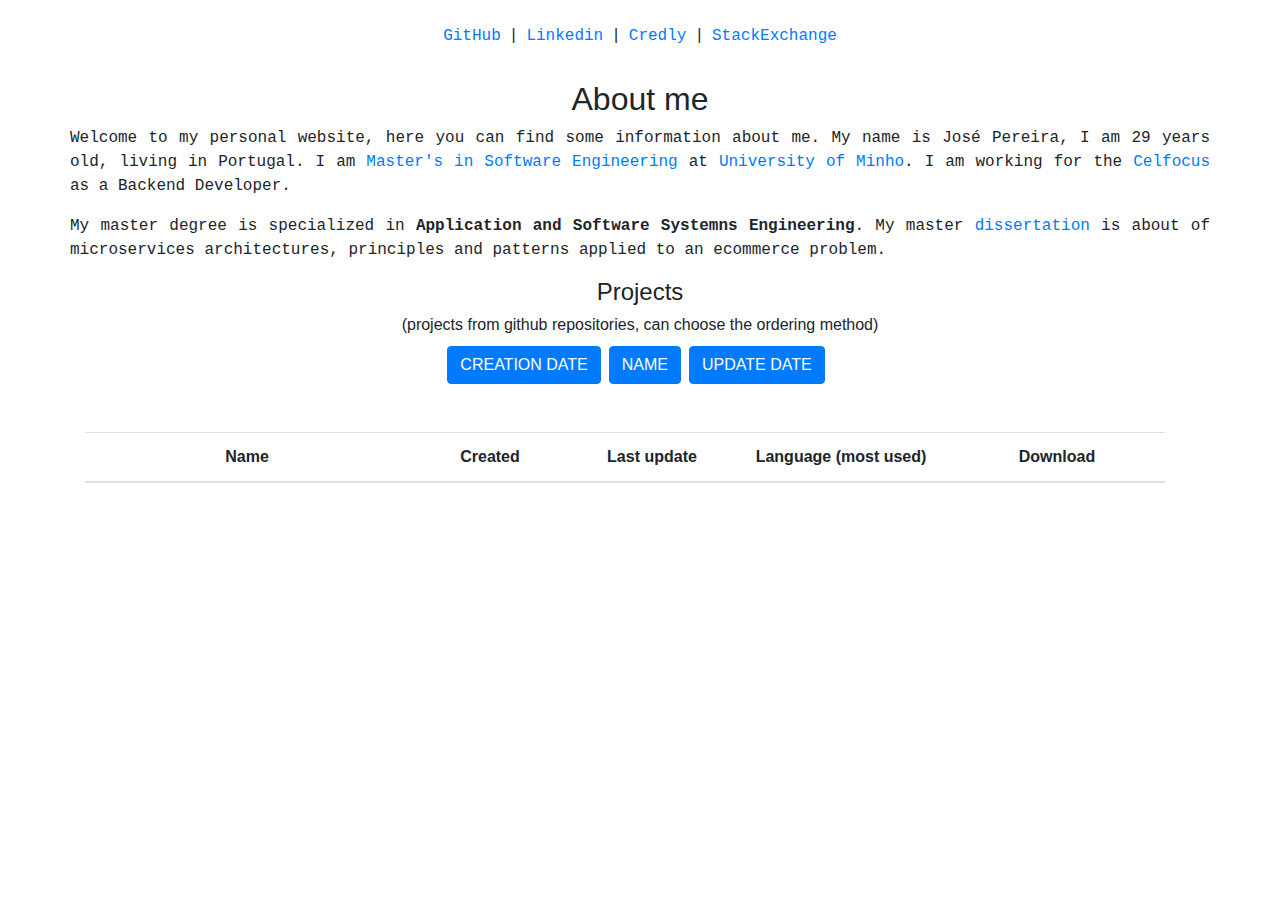
<file: index.html>
<!doctype html>
<html lang="en">
  <head>
    <!-- Required meta tags -->
    <meta charset="utf-8">
    <meta name="viewport" content="width=device-width, initial-scale=1, shrink-to-fit=no">

    <!-- Bootstrap CSS -->
    <link rel="stylesheet" href="https://stackpath.bootstrapcdn.com/bootstrap/4.3.1/css/bootstrap.min.css" integrity="sha384-ggOyR0iXCbMQv3Xipma34MD+dH/1fQ784/j6cY/iJTQUOhcWr7x9JvoRxT2MZw1T" crossorigin="anonymous">

    <link rel="shortcut icon" type="image/x-icon" href="images/favicon.ico" />
    <title>José Pereira</title>
  </head>
  <body onload="updateAboutMe(); loadProjects('created');">
    <div class="container">
        <nav class="row d-flex justify-content-center">
            <a class="mr-2 mt-4 text-monospace" href="https://github.com/josepereira1">GitHub</a>
            <p class="mr-2 mt-4 text-monospace"> | </p>
            <a class="mr-2 mt-4 text-monospace" href="https://www.linkedin.com/in/joseandrepereira/">Linkedin</a>
            <p class="mr-2 mt-4 text-monospace"> | </p>
            <a class="mr-2 mt-4 text-monospace" href="https://www.credly.com/users/jose-pereira.cd4a4c21">Credly</a>
            <p class="mr-2 mt-4 text-monospace"> | </p>
            <a class="mt-4 text-monospace" href="https://stackoverflow.com/users/12980274/jos%c3%a9-pereira">StackExchange</a>
        </nav>
        <div class="row d-flex justify-content-center">
            <h2 class="text-center pt-3">About me</h2>
            <p class="text-monospace text-justify">Welcome to my personal website, here you can find some information about me. My name is José Pereira, I am <span id="age"></span> years old, living in Portugal. I am <a href="https://miei.di.uminho.pt">Master's in Software Engineering</a> at <a href="https://www.uminho.pt/EN/Pages/default.aspx">University of Minho</a>. I am working for the <a href="https://www.celfocus.com/">Celfocus</a> as a Backend Developer.</p>
            <p class="text-monospace text-justify">My master degree is specialized in <b>Application and Software Systemns Engineering</b>. My master <a href="https://github.com/josepereira1/dissertation">dissertation</a> is about of microservices architectures, principles and patterns applied to an ecommerce problem.</p>
        </div>
        <div class="row d-flex justify-content-center">
            <h4 id="message" class="center">Projects</h4>
        </div>
        <div class="row d-flex justify-content-center">
            <h6 id="message" class="text-center">(projects from github repositories, can choose the ordering method)</h6>
        </div>
        <div class="row d-flex justify-content-center">
            <button onclick="loadProjects('created')" type="button" class="btn btn-primary mr-2 mt-1">CREATION DATE</button> 
            <button onclick="loadProjects('full_name')" type="button" class="btn btn-primary mr-2 mt-1">NAME</button>
            <button onclick="loadProjects('updated')" type="button" class="btn btn-primary mr-2 mt-1">UPDATE DATE</button>
        </div>
        <div class="row col s12">
            <table id="projectsTable" class="table mt-5">
                <thead>
                    <tr>
                        <th class="text-center" style="width: 30%">Name</th>
                        <th class="text-center" style="width: 15%">Created</th>
                        <th class="text-center" style="width: 15%">Last update</th>
                        <th class="text-center" style="width: 20%">Language (most used)</th>
                        <th class="text-center" style="width: 20%">Download</th>
                    </tr>
                </thead>
                <tbody id="projectTableContent">

                </tbody>
            </table>
        </div>
        <div class="row d-flex justify-content-center">
            <ul id="pagination" class="pagination"></ul>
        </div>
    </div>

    <!-- Optional JavaScript -->

    <!-- jquery library CDN -->
    <script src="https://ajax.googleapis.com/ajax/libs/jquery/3.5.1/jquery.min.js"></script>

    <!-- jQuery first, then Popper.js, then Bootstrap JS -->
    <script src="https://cdnjs.cloudflare.com/ajax/libs/popper.js/1.14.7/umd/popper.min.js" integrity="sha384-UO2eT0CpHqdSJQ6hJty5KVphtPhzWj9WO1clHTMGa3JDZwrnQq4sF86dIHNDz0W1" crossorigin="anonymous"></script>
    <script src="https://stackpath.bootstrapcdn.com/bootstrap/4.3.1/js/bootstrap.min.js" integrity="sha384-JjSmVgyd0p3pXB1rRibZUAYoIIy6OrQ6VrjIEaFf/nJGzIxFDsf4x0xIM+B07jRM" crossorigin="anonymous"></script>

    <!-- loadit libraries (https://github.com/bakincode/loadit) -->
    <script type="text/javascript" src="js/loadit-js/app.js"></script>
    <script type="text/javascript" src="js/loadit-js/projects-content.js"></script>
    <script type="text/javascript" src="js/loadit-js/projects-pagination.js"></script>
    <script type="text/javascript" src="js/loadit-js/projects-table.js"></script>
    <script type="text/javascript" src="js/loadit-js/utils.js"></script>
    <script type="text/javascript" src="js/loadit-js/variables.js"></script>

    <!-- other stuff -->
    <script type="text/javascript" src="js/app.js"></script>
</body>
</html>
</file>
